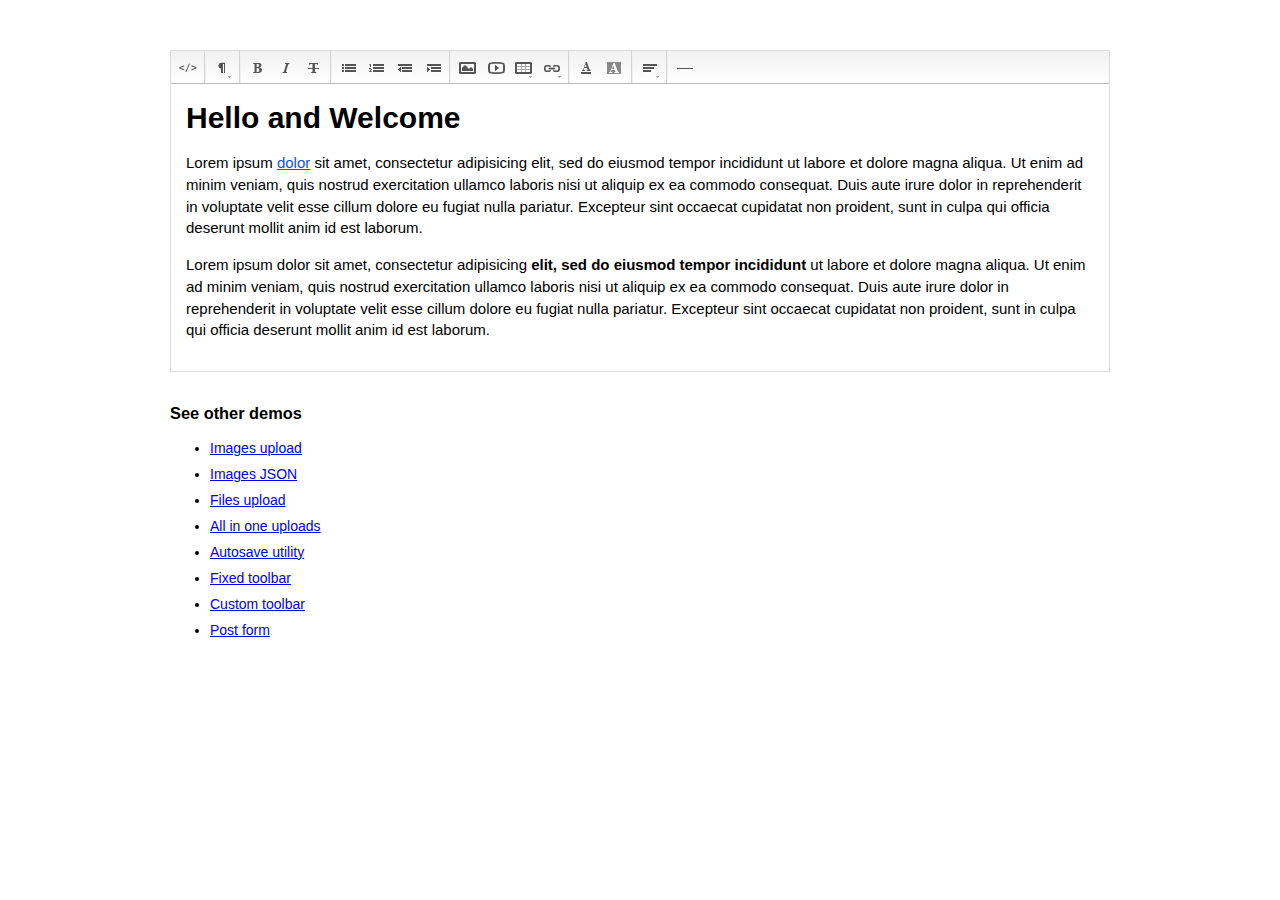
<file: editor/index.html>
<!DOCTYPE html>
<html>
<head>
	<title>Redactor</title>

	<meta charset="utf-8">

	<link rel="stylesheet" type="text/css" href="css/style.css" />
	<script type="text/javascript" src="lib/jquery-1.9.0.min.js"></script>


	<!-- Redactor is here -->
	<link rel="stylesheet" href="redactor/redactor.css" />
	<script src="redactor/redactor.min.js"></script>

	<script type="text/javascript">
	$(document).ready(
		function()
		{
			$('#redactor').redactor();
		}
	);
	</script>

</head>
<body>
	<div id="page">

		<textarea id="redactor" name="content">
			<h2>Hello and Welcome</h2>
			<p>Lorem ipsum <a href="http://test.com" title="dolor">dolor</a> sit amet, consectetur adipisicing elit, sed do eiusmod tempor incididunt ut labore et dolore magna aliqua. Ut enim ad minim veniam, quis nostrud exercitation ullamco laboris nisi ut aliquip ex ea commodo consequat. Duis aute irure dolor in reprehenderit in voluptate velit esse cillum dolore eu fugiat nulla pariatur. Excepteur sint occaecat cupidatat non proident, sunt in culpa qui officia deserunt mollit anim id est laborum.</p>
			<p>Lorem ipsum dolor sit amet, consectetur adipisicing <b>elit, sed do eiusmod tempor incididunt</b> ut labore et dolore magna aliqua. Ut enim ad minim veniam, quis nostrud exercitation ullamco laboris nisi ut aliquip ex ea commodo consequat. Duis aute irure dolor in reprehenderit in voluptate velit esse cillum dolore eu fugiat nulla pariatur. Excepteur sint occaecat cupidatat non proident, sunt in culpa qui officia deserunt mollit anim id est laborum.</p>
		</textarea>

		<br>
		<h3>See other demos</h3>
		<ul class="list">
			<li><a href="demo/images_upload.html">Images upload</a></li>
			<li><a href="demo/images_json.html">Images JSON</a></li>
			<li><a href="demo/files_upload.html">Files upload</a></li>
			<li><a href="demo/all_uploads.html">All in one uploads</a></li>
			<li><a href="demo/autosave.html">Autosave utility</a></li>
			<li><a href="demo/fixed.html">Fixed toolbar</a></li>
			<li><a href="demo/toolbar.html">Custom toolbar</a></li>
			<li><a href="demo/post.html">Post form</a></li>
		</ul>

	</div>
</body>
</html>
</file>
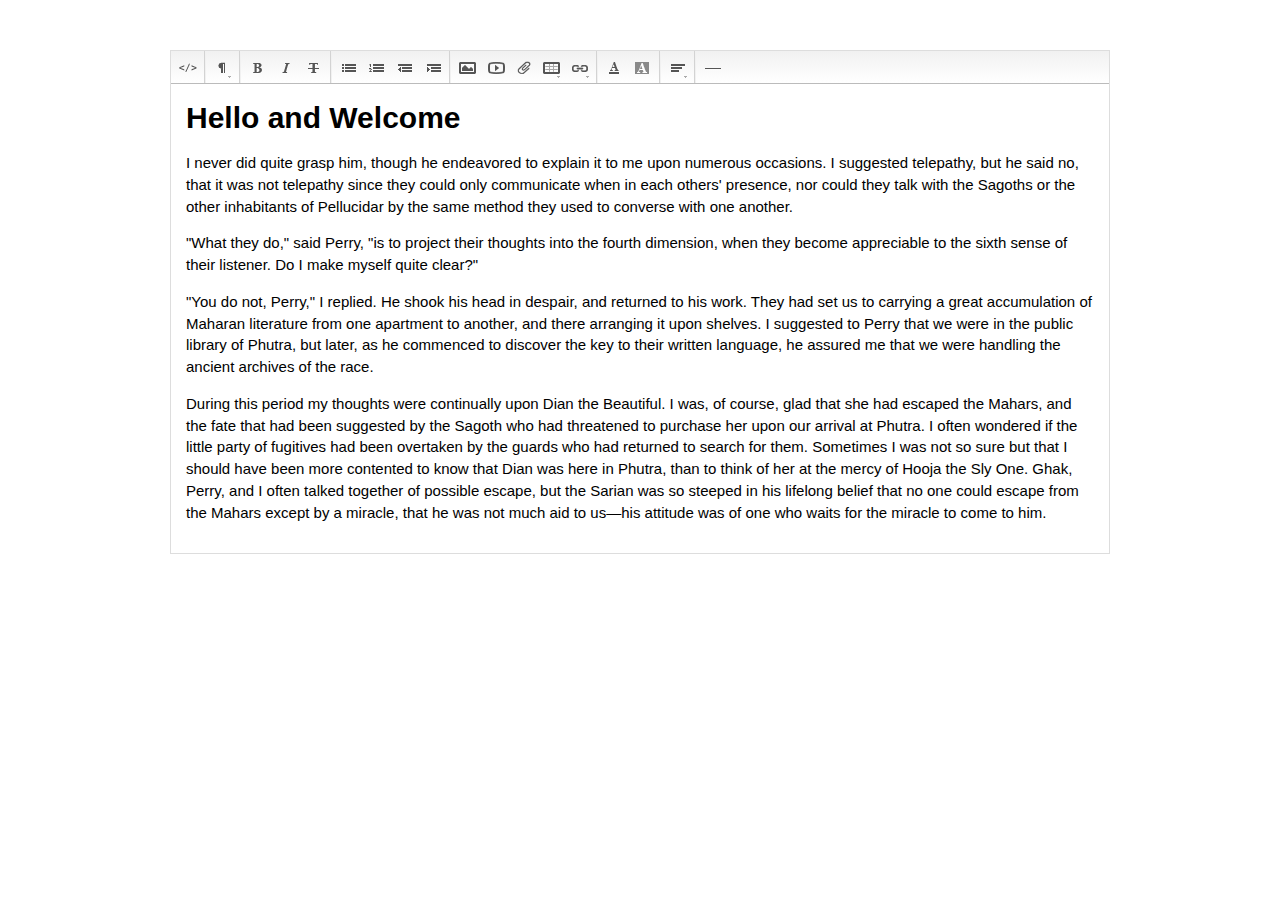
<file: editor/demo/all_uploads.html>
<!DOCTYPE html>
<html>
<head>
	<title>All uploads</title>

	<meta charset="utf-8">

	<link rel="stylesheet" type="text/css" href="../css/style.css" />

	<script type="text/javascript" src="../lib/jquery-1.9.0.min.js"></script>

	<!-- Redactor is here -->
	<link rel="stylesheet" href="../redactor/redactor.css" />
	<script src="../redactor/redactor.min.js"></script>

	<script type="text/javascript">
	$(document).ready(
		function()
		{
			$('#redactor_content').redactor({
				imageUpload: '../demo/scripts/image_upload.php',
				fileUpload: '../demo/scripts/file_upload.php',
				imageGetJson: '../demo/json/data.json'
			});
		}
	);
	</script>

</head>
<body>
	<div id="page">
	<textarea id="redactor_content" name="content">
		<h2>Hello and Welcome</h2>
		<p>I never did quite grasp him, though he endeavored to explain it to me upon numerous occasions.  I suggested telepathy, but he said no, that it was not telepathy since they could only communicate when in each others' presence, nor could they talk with the Sagoths or the other inhabitants of Pellucidar by the same method they used to converse with one another.</p>
		<p>"What they do," said Perry, "is to project their thoughts into the fourth dimension, when they become appreciable to the sixth sense of their listener.  Do I make myself quite clear?"</p>
		<p>"You do not, Perry," I replied.  He shook his head in despair, and returned to his work.  They had set us to carrying a great accumulation of Maharan literature from one apartment to another, and there arranging it upon shelves.  I suggested to Perry that we were in the public library of Phutra, but later, as he commenced to discover the key to their written language, he assured me that we were handling the ancient archives of the race.</p>
		<p>During this period my thoughts were continually upon Dian the Beautiful.  I was, of course, glad that she had escaped the Mahars, and the fate that had been suggested by the Sagoth who had threatened to purchase her upon our arrival at Phutra.  I often wondered if the little party of fugitives had been overtaken by the guards who had returned to search for them.  Sometimes I was not so sure but that I should have been more contented to know that Dian was here in Phutra, than to think of her at the mercy of Hooja the Sly One.  Ghak, Perry, and I often talked together of possible escape, but the Sarian was so steeped in his lifelong belief that no one could escape from the Mahars except by a miracle, that he was not much aid to us—his attitude was of one who waits for the miracle to come to him.</p>
	</textarea>
	</div>
</body>
</html>
</file>
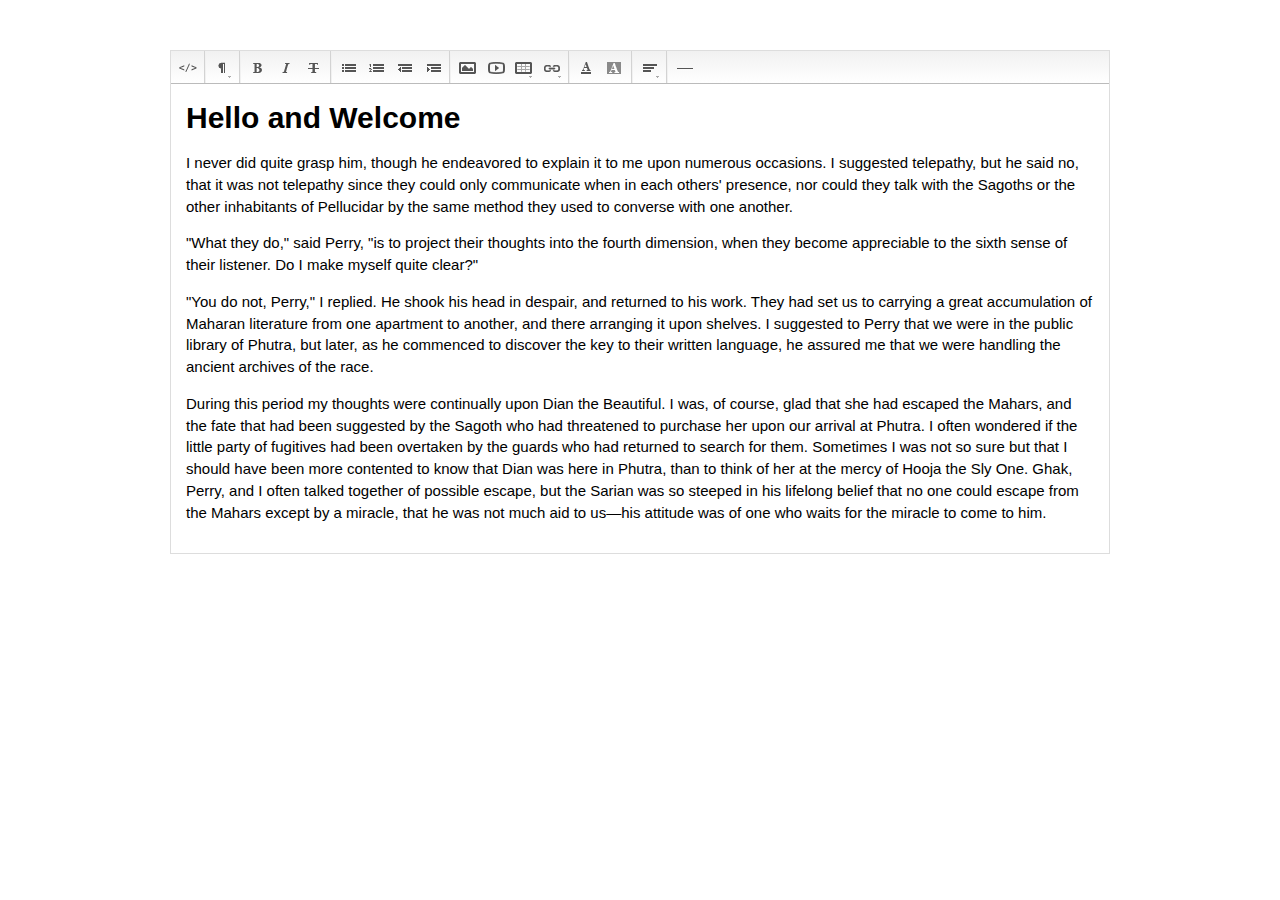
<file: editor/demo/autosave.html>
<!DOCTYPE html>
<html>
<head>
	<title>Autosave</title>

	<meta charset="utf-8">

	<link rel="stylesheet" type="text/css" href="../css/style.css" />

	<script type="text/javascript" src="../lib/jquery-1.9.0.min.js"></script>

	<!-- Redactor is here -->
	<link rel="stylesheet" href="../redactor/redactor.css" />
	<script src="../redactor/redactor.min.js"></script>

	<script type="text/javascript">
	$(document).ready(
		function()
		{
			$('#redactor_content').redactor({
				autosave: 'scripts/save.php',
				interval: 30,
				autosaveCallback: testCallback
			});
		}
	);

	function testCallback(data, redactor_obj)
	{
		alert(data);
	}

	</script>

</head>
<body>
	<div id="page">

	<textarea id="redactor_content" name="content">
		<h2>Hello and Welcome</h2>
		<p>I never did quite grasp him, though he endeavored to explain it to me upon numerous occasions.  I suggested telepathy, but he said no, that it was not telepathy since they could only communicate when in each others' presence, nor could they talk with the Sagoths or the other inhabitants of Pellucidar by the same method they used to converse with one another.</p>
		<p>"What they do," said Perry, "is to project their thoughts into the fourth dimension, when they become appreciable to the sixth sense of their listener.  Do I make myself quite clear?"</p>
		<p>"You do not, Perry," I replied.  He shook his head in despair, and returned to his work.  They had set us to carrying a great accumulation of Maharan literature from one apartment to another, and there arranging it upon shelves.  I suggested to Perry that we were in the public library of Phutra, but later, as he commenced to discover the key to their written language, he assured me that we were handling the ancient archives of the race.</p>
		<p>During this period my thoughts were continually upon Dian the Beautiful.  I was, of course, glad that she had escaped the Mahars, and the fate that had been suggested by the Sagoth who had threatened to purchase her upon our arrival at Phutra.  I often wondered if the little party of fugitives had been overtaken by the guards who had returned to search for them.  Sometimes I was not so sure but that I should have been more contented to know that Dian was here in Phutra, than to think of her at the mercy of Hooja the Sly One.  Ghak, Perry, and I often talked together of possible escape, but the Sarian was so steeped in his lifelong belief that no one could escape from the Mahars except by a miracle, that he was not much aid to us—his attitude was of one who waits for the miracle to come to him.</p>
	</textarea>
	</div>
</body>
</html>
</file>
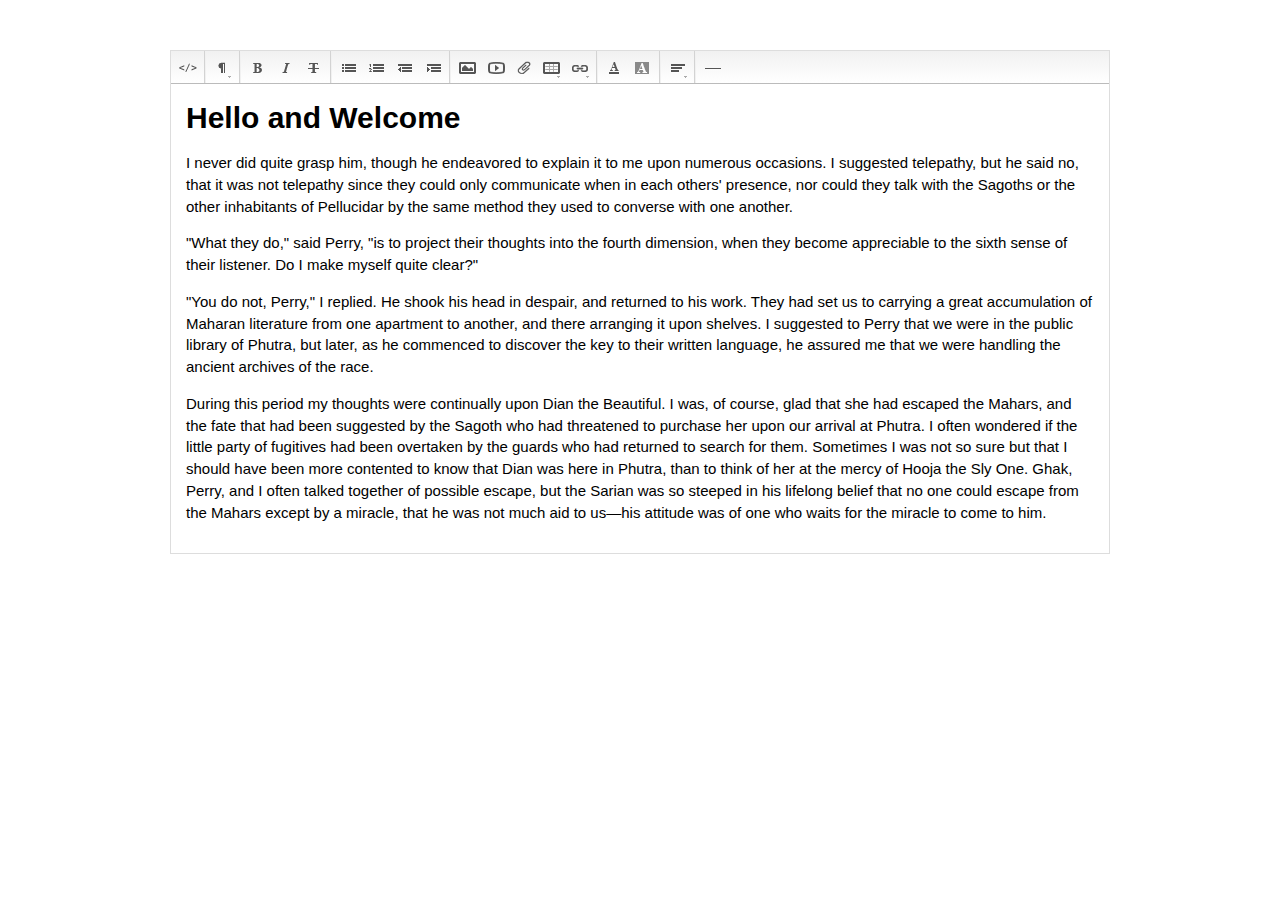
<file: editor/demo/files_upload.html>
<!DOCTYPE html>
<html>
<head>
	<title>Files upload</title>

	<meta charset="utf-8">

	<link rel="stylesheet" type="text/css" href="../css/style.css" />

	<script type="text/javascript" src="../lib/jquery-1.9.0.min.js"></script>

	<!-- Redactor is here -->
	<link rel="stylesheet" href="../redactor/redactor.css" />
	<script src="../redactor/redactor.min.js"></script>

	<script type="text/javascript">
	$(document).ready(
		function()
		{
			$('#redactor_content').redactor({
				fileUpload: '../demo/scripts/file_upload.php'
			});
		}
	);
	</script>

</head>
<body>
	<div id="page">
	<textarea id="redactor_content" name="content">
		<h2>Hello and Welcome</h2>
		<p>I never did quite grasp him, though he endeavored to explain it to me upon numerous occasions.  I suggested telepathy, but he said no, that it was not telepathy since they could only communicate when in each others' presence, nor could they talk with the Sagoths or the other inhabitants of Pellucidar by the same method they used to converse with one another.</p>
		<p>"What they do," said Perry, "is to project their thoughts into the fourth dimension, when they become appreciable to the sixth sense of their listener.  Do I make myself quite clear?"</p>
		<p>"You do not, Perry," I replied.  He shook his head in despair, and returned to his work.  They had set us to carrying a great accumulation of Maharan literature from one apartment to another, and there arranging it upon shelves.  I suggested to Perry that we were in the public library of Phutra, but later, as he commenced to discover the key to their written language, he assured me that we were handling the ancient archives of the race.</p>
		<p>During this period my thoughts were continually upon Dian the Beautiful.  I was, of course, glad that she had escaped the Mahars, and the fate that had been suggested by the Sagoth who had threatened to purchase her upon our arrival at Phutra.  I often wondered if the little party of fugitives had been overtaken by the guards who had returned to search for them.  Sometimes I was not so sure but that I should have been more contented to know that Dian was here in Phutra, than to think of her at the mercy of Hooja the Sly One.  Ghak, Perry, and I often talked together of possible escape, but the Sarian was so steeped in his lifelong belief that no one could escape from the Mahars except by a miracle, that he was not much aid to us—his attitude was of one who waits for the miracle to come to him.</p>
	</textarea>
	</div>
</body>
</html>
</file>
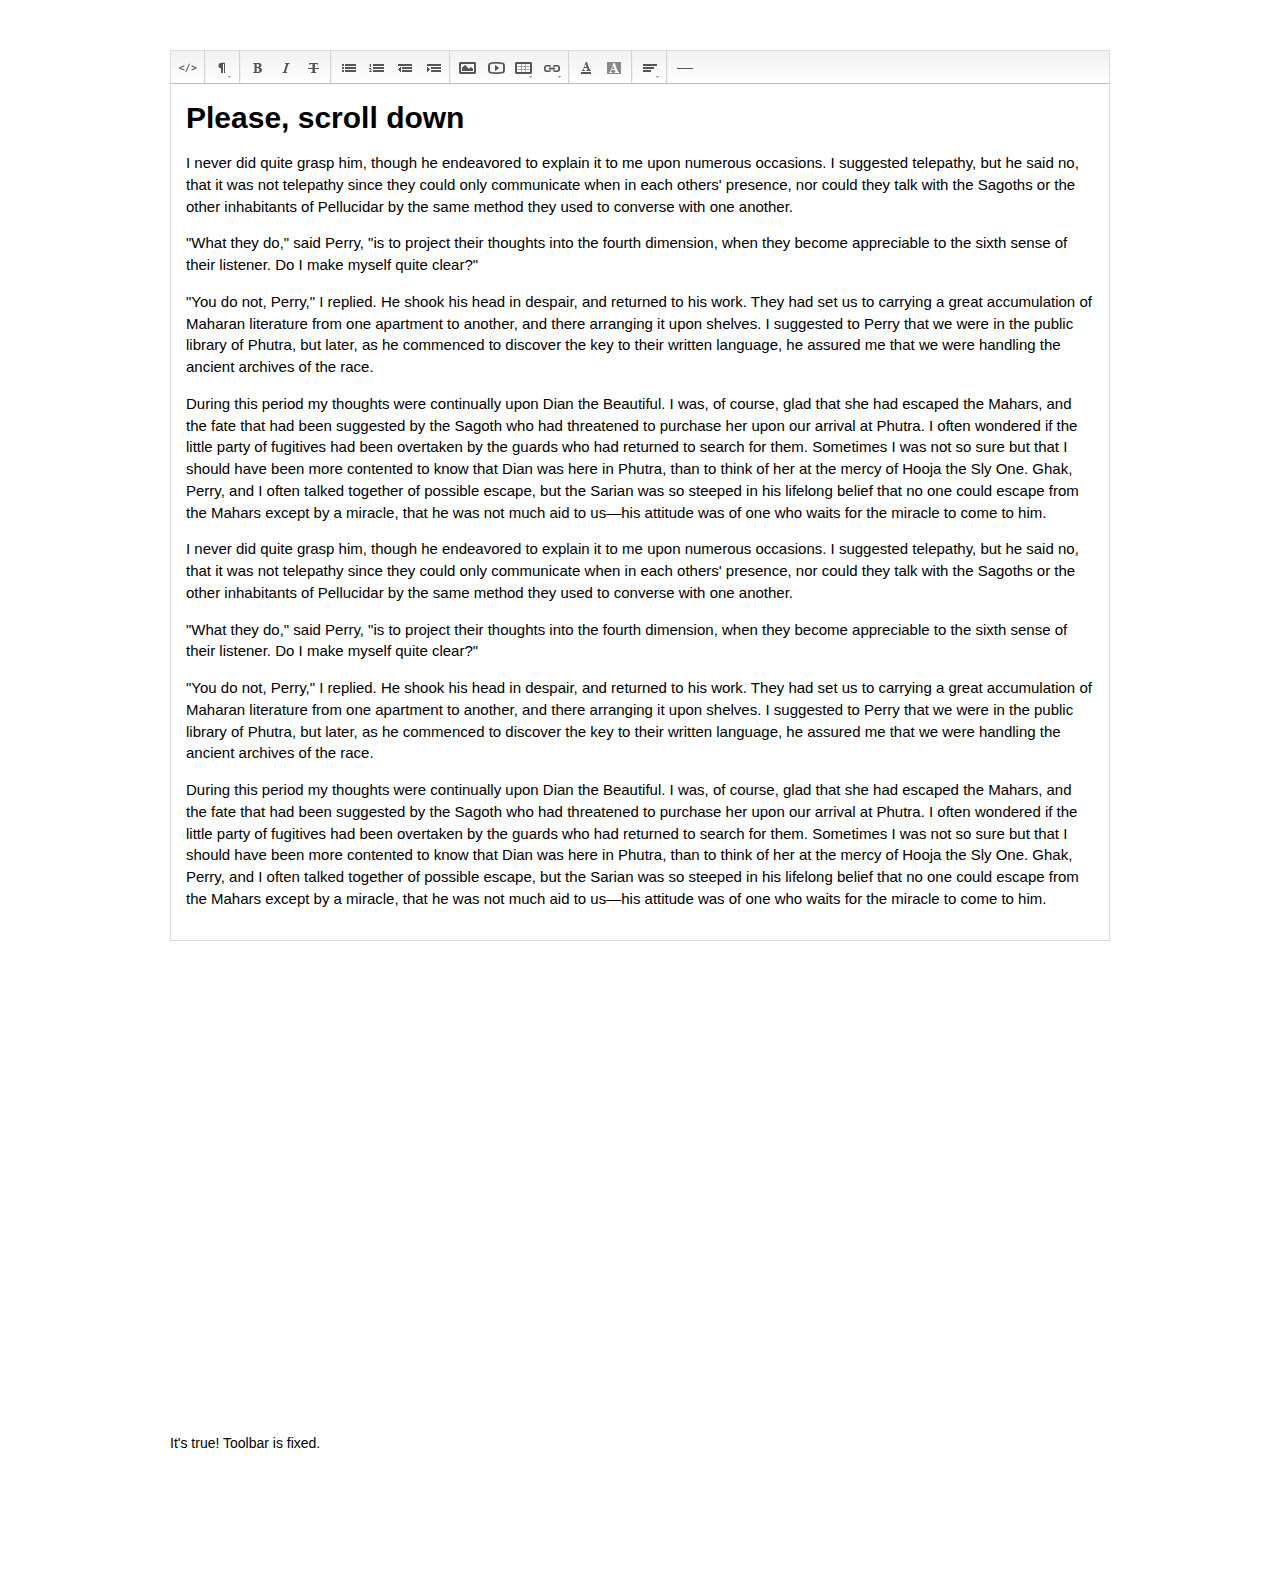
<file: editor/demo/fixed.html>
<!DOCTYPE html>
<html>
<head>
	<title>Fixed toolbar</title>

	<meta charset="utf-8">

	<link rel="stylesheet" type="text/css" href="../css/style.css" />

	<script type="text/javascript" src="../lib/jquery-1.9.0.min.js"></script>

	<!-- Redactor is here -->
	<link rel="stylesheet" href="../redactor/redactor.css" />
	<script src="../redactor/redactor.min.js"></script>

	<script type="text/javascript">
	$(document).ready(
		function()
		{
			$('#redactor_content').redactor({
				fixed: true
			});
		}
	);
	</script>

</head>
<body>
	<div id="page">
	<textarea id="redactor_content" name="content">
		<h2>Please, scroll down</h2>
		<p>I never did quite grasp him, though he endeavored to explain it to me upon numerous occasions.  I suggested telepathy, but he said no, that it was not telepathy since they could only communicate when in each others' presence, nor could they talk with the Sagoths or the other inhabitants of Pellucidar by the same method they used to converse with one another.</p>
		<p>"What they do," said Perry, "is to project their thoughts into the fourth dimension, when they become appreciable to the sixth sense of their listener.  Do I make myself quite clear?"</p>
		<p>"You do not, Perry," I replied.  He shook his head in despair, and returned to his work.  They had set us to carrying a great accumulation of Maharan literature from one apartment to another, and there arranging it upon shelves.  I suggested to Perry that we were in the public library of Phutra, but later, as he commenced to discover the key to their written language, he assured me that we were handling the ancient archives of the race.</p>
		<p>During this period my thoughts were continually upon Dian the Beautiful.  I was, of course, glad that she had escaped the Mahars, and the fate that had been suggested by the Sagoth who had threatened to purchase her upon our arrival at Phutra.  I often wondered if the little party of fugitives had been overtaken by the guards who had returned to search for them.  Sometimes I was not so sure but that I should have been more contented to know that Dian was here in Phutra, than to think of her at the mercy of Hooja the Sly One.  Ghak, Perry, and I often talked together of possible escape, but the Sarian was so steeped in his lifelong belief that no one could escape from the Mahars except by a miracle, that he was not much aid to us—his attitude was of one who waits for the miracle to come to him.</p>
		<p>I never did quite grasp him, though he endeavored to explain it to me upon numerous occasions.  I suggested telepathy, but he said no, that it was not telepathy since they could only communicate when in each others' presence, nor could they talk with the Sagoths or the other inhabitants of Pellucidar by the same method they used to converse with one another.</p>
		<p>"What they do," said Perry, "is to project their thoughts into the fourth dimension, when they become appreciable to the sixth sense of their listener.  Do I make myself quite clear?"</p>
		<p>"You do not, Perry," I replied.  He shook his head in despair, and returned to his work.  They had set us to carrying a great accumulation of Maharan literature from one apartment to another, and there arranging it upon shelves.  I suggested to Perry that we were in the public library of Phutra, but later, as he commenced to discover the key to their written language, he assured me that we were handling the ancient archives of the race.</p>
		<p>During this period my thoughts were continually upon Dian the Beautiful.  I was, of course, glad that she had escaped the Mahars, and the fate that had been suggested by the Sagoth who had threatened to purchase her upon our arrival at Phutra.  I often wondered if the little party of fugitives had been overtaken by the guards who had returned to search for them.  Sometimes I was not so sure but that I should have been more contented to know that Dian was here in Phutra, than to think of her at the mercy of Hooja the Sly One.  Ghak, Perry, and I often talked together of possible escape, but the Sarian was so steeped in his lifelong belief that no one could escape from the Mahars except by a miracle, that he was not much aid to us—his attitude was of one who waits for the miracle to come to him.</p>

	</textarea>

	<br><br><br><br><br>
	<br><br><br><br><br>
	<br><br><br><br><br>
	<br><br><br><br><br>
	<br><br><br><br><br>
	<br><br><br><br><br>
	<p>It's true! Toolbar is fixed.</p>
	<br><br><br><br><br>
	</div>
</body>
</html>
</file>
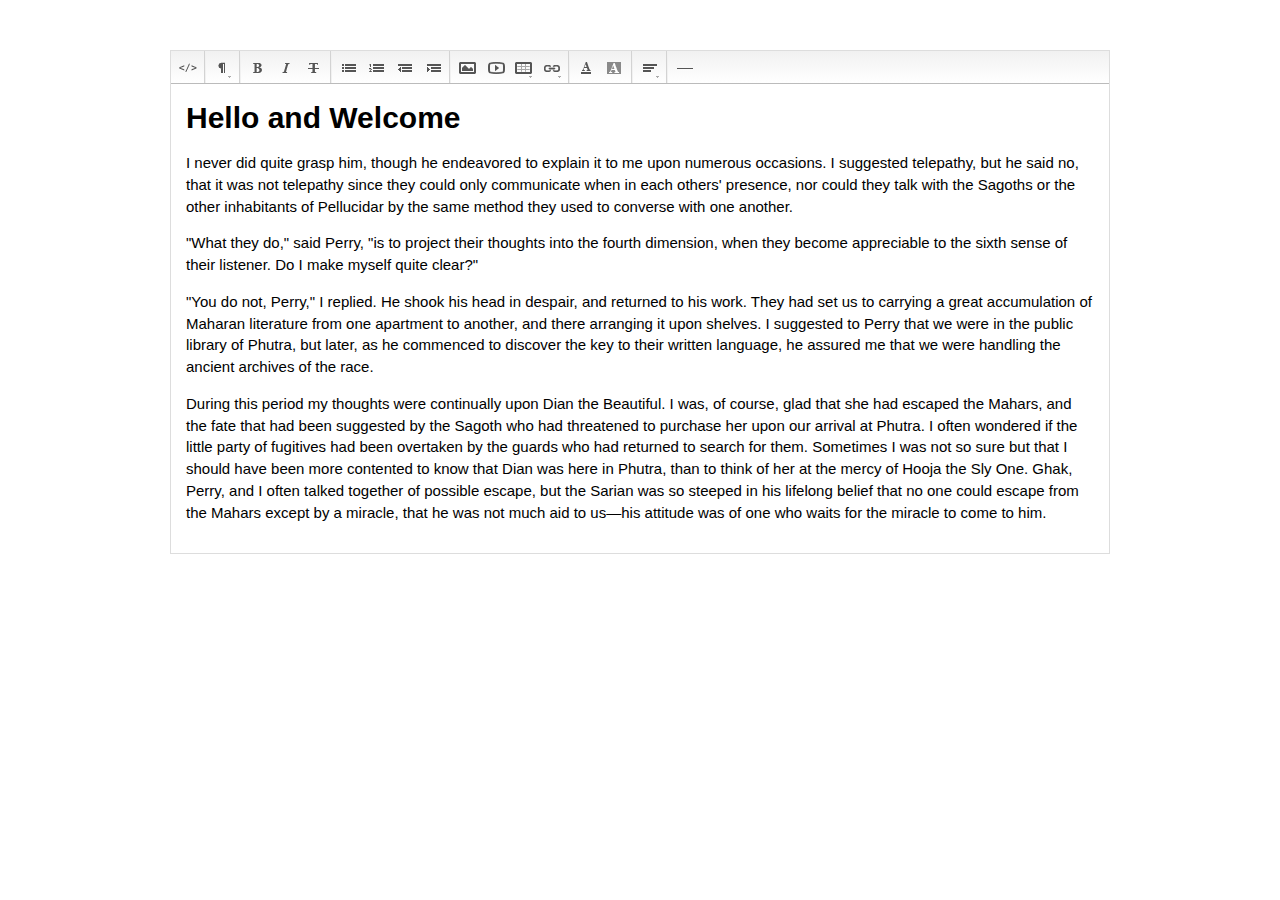
<file: editor/demo/images_upload.html>
<!DOCTYPE html>
<html>
<head>
	<title>Images upload</title>

	<meta charset="utf-8">

	<link rel="stylesheet" type="text/css" href="../css/style.css" />

	<script type="text/javascript" src="../lib/jquery-1.9.0.min.js"></script>

	<!-- Redactor is here -->
	<link rel="stylesheet" href="../redactor/redactor.css" />
	<script src="../redactor/redactor.min.js"></script>

	<script type="text/javascript">
	$(document).ready(
		function()
		{
			$('#redactor_content').redactor({
				imageUpload: '../demo/scripts/image_upload.php'
			});
		}
	);
	</script>

</head>
<body>
	<div id="page">
	<textarea id="redactor_content" name="content">
		<h2>Hello and Welcome</h2>
		<p>I never did quite grasp him, though he endeavored to explain it to me upon numerous occasions.  I suggested telepathy, but he said no, that it was not telepathy since they could only communicate when in each others' presence, nor could they talk with the Sagoths or the other inhabitants of Pellucidar by the same method they used to converse with one another.</p>
		<p>"What they do," said Perry, "is to project their thoughts into the fourth dimension, when they become appreciable to the sixth sense of their listener.  Do I make myself quite clear?"</p>
		<p>"You do not, Perry," I replied.  He shook his head in despair, and returned to his work.  They had set us to carrying a great accumulation of Maharan literature from one apartment to another, and there arranging it upon shelves.  I suggested to Perry that we were in the public library of Phutra, but later, as he commenced to discover the key to their written language, he assured me that we were handling the ancient archives of the race.</p>
		<p>During this period my thoughts were continually upon Dian the Beautiful.  I was, of course, glad that she had escaped the Mahars, and the fate that had been suggested by the Sagoth who had threatened to purchase her upon our arrival at Phutra.  I often wondered if the little party of fugitives had been overtaken by the guards who had returned to search for them.  Sometimes I was not so sure but that I should have been more contented to know that Dian was here in Phutra, than to think of her at the mercy of Hooja the Sly One.  Ghak, Perry, and I often talked together of possible escape, but the Sarian was so steeped in his lifelong belief that no one could escape from the Mahars except by a miracle, that he was not much aid to us—his attitude was of one who waits for the miracle to come to him.</p>
	</textarea>
	</div>
</body>
</html>
</file>
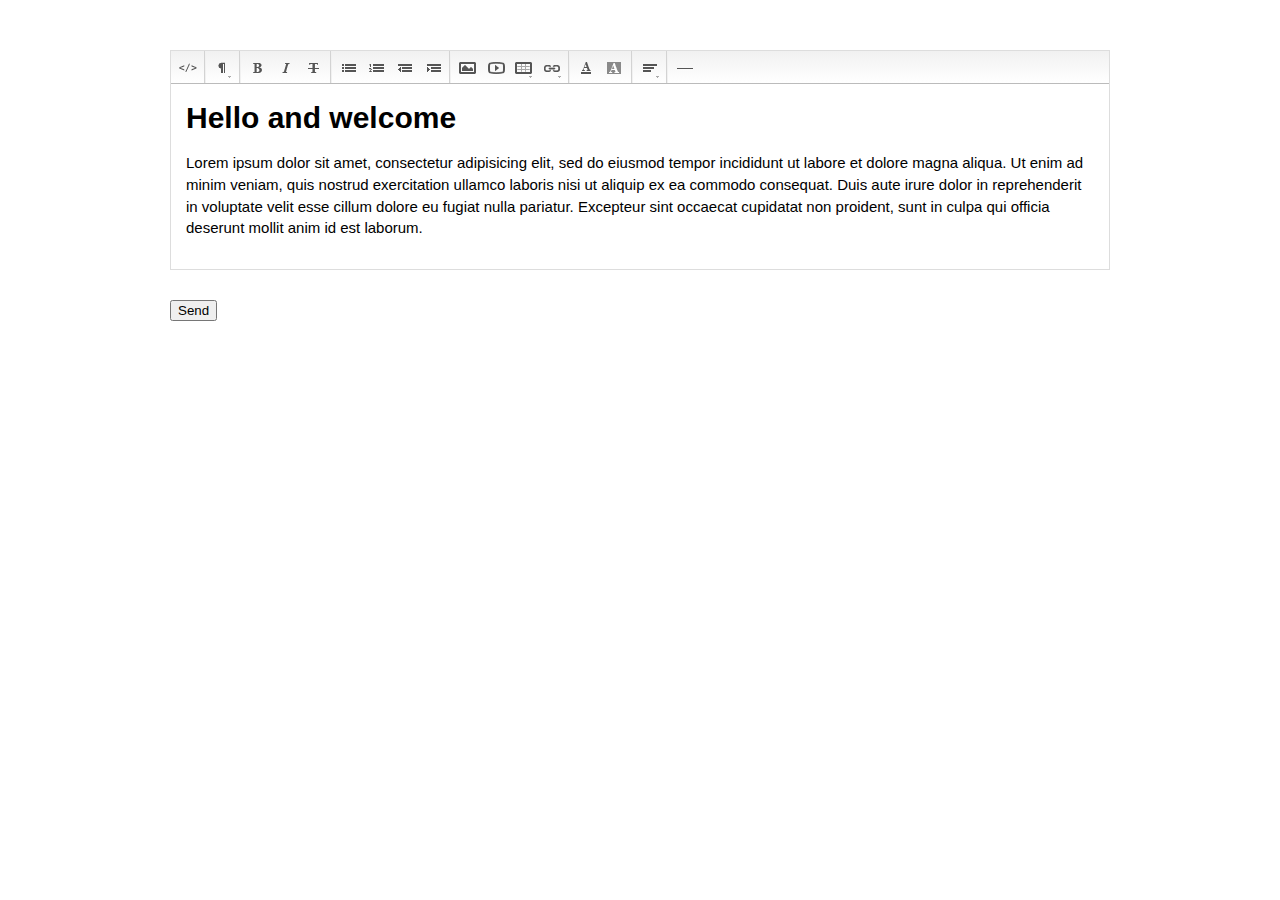
<file: editor/demo/post.html>
<!DOCTYPE html>
<html>
<head>
	<title>Post</title>

	<meta charset="utf-8">

	<link rel="stylesheet" type="text/css" href="../css/style.css" />

	<script type="text/javascript" src="../lib/jquery-1.9.0.min.js"></script>

	<!-- Redactor is here -->
	<link rel="stylesheet" href="../redactor/redactor.css" />
	<script src="../redactor/redactor.min.js"></script>

	<script type="text/javascript">
	$(document).ready(
		function()
		{
			$('#redactor_content').redactor();
		}
	);
	</script>

</head>
<body>
	<div id="page">
		<form action="scripts/post.php" method="post">
			<textarea id="redactor_content" name="content">
				<h2>Hello and welcome</h2>
				<p>Lorem ipsum dolor sit amet, consectetur adipisicing elit, sed do eiusmod tempor incididunt ut labore et dolore magna aliqua. Ut enim ad minim veniam, quis nostrud exercitation ullamco laboris nisi ut aliquip ex ea commodo consequat. Duis aute irure dolor in reprehenderit in voluptate velit esse cillum dolore eu fugiat nulla pariatur. Excepteur sint occaecat cupidatat non proident, sunt in culpa qui officia deserunt mollit anim id est laborum.</p>
			</textarea>
			<br>
			<p><input type="submit" value="Send" name="send" /></p>
		</form>
	</div>
</body>
</html>
</file>
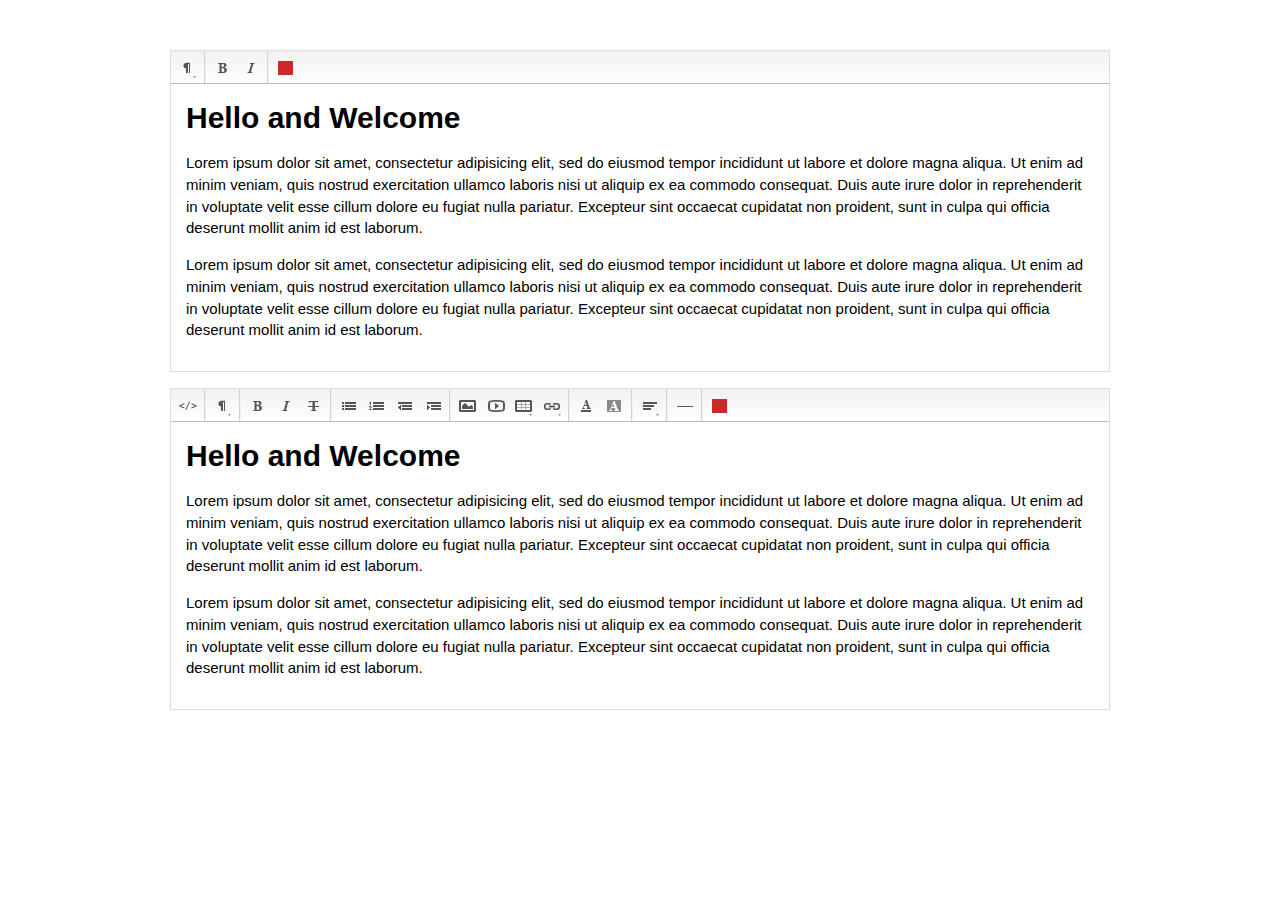
<file: editor/demo/toolbar.html>
<!DOCTYPE html>
<html>
<head>
	<title>Redactor</title>

	<meta charset="utf-8">

	<link rel="stylesheet" type="text/css" href="../css/style.css" />

	<script type="text/javascript" src="../lib/jquery-1.9.0.min.js"></script>

	<!-- Redactor is here -->
	<link rel="stylesheet" href="../redactor/redactor.css" />
	<script src="../redactor/redactor.min.js"></script>

	<style type="text/css">
	body .redactor_toolbar li a.redactor_btn_button1 {
		background: url(img/button1.png) no-repeat;
	}
	</style>

	<script type="text/javascript">

	function testButton(obj, event, key)
	{
		obj.execCommand('underline');
	}

	$(document).ready(
		function()
		{
			var buttons = ['formatting', '|', 'bold', 'italic', 'fullscreen', '|', 'button1'];

			$('#redactor').redactor({
				focus: true,
				buttons: buttons,
				buttonsCustom: {
					button1: {
						title: 'Button',
						callback: testButton
					}
				}
			});

			$('#redactor2').redactor({
				focus: true,
				buttonsAdd: ['|', 'button1'],
				buttonsCustom: {
					button1: {
						title: 'Button',
						callback: function(obj)
						{
							obj.execCommand('fontsize', '5');
						}

					}
				}
			});

		}
	);
	</script>

</head>
<body>
	<div id="page">

		<textarea id="redactor" name="content">
			<h2>Hello and Welcome</h2>
			<p>Lorem ipsum dolor sit amet, consectetur adipisicing elit, sed do eiusmod tempor incididunt ut labore et dolore magna aliqua. Ut enim ad minim veniam, quis nostrud exercitation ullamco laboris nisi ut aliquip ex ea commodo consequat. Duis aute irure dolor in reprehenderit in voluptate velit esse cillum dolore eu fugiat nulla pariatur. Excepteur sint occaecat cupidatat non proident, sunt in culpa qui officia deserunt mollit anim id est laborum.</p>
			<p>Lorem ipsum dolor sit amet, consectetur adipisicing elit, sed do eiusmod tempor incididunt ut labore et dolore magna aliqua. Ut enim ad minim veniam, quis nostrud exercitation ullamco laboris nisi ut aliquip ex ea commodo consequat. Duis aute irure dolor in reprehenderit in voluptate velit esse cillum dolore eu fugiat nulla pariatur. Excepteur sint occaecat cupidatat non proident, sunt in culpa qui officia deserunt mollit anim id est laborum.</p>
		</textarea>

		<br>

		<textarea id="redactor2" name="content">
			<h2>Hello and Welcome</h2>
			<p>Lorem ipsum dolor sit amet, consectetur adipisicing elit, sed do eiusmod tempor incididunt ut labore et dolore magna aliqua. Ut enim ad minim veniam, quis nostrud exercitation ullamco laboris nisi ut aliquip ex ea commodo consequat. Duis aute irure dolor in reprehenderit in voluptate velit esse cillum dolore eu fugiat nulla pariatur. Excepteur sint occaecat cupidatat non proident, sunt in culpa qui officia deserunt mollit anim id est laborum.</p>
			<p>Lorem ipsum dolor sit amet, consectetur adipisicing elit, sed do eiusmod tempor incididunt ut labore et dolore magna aliqua. Ut enim ad minim veniam, quis nostrud exercitation ullamco laboris nisi ut aliquip ex ea commodo consequat. Duis aute irure dolor in reprehenderit in voluptate velit esse cillum dolore eu fugiat nulla pariatur. Excepteur sint occaecat cupidatat non proident, sunt in culpa qui officia deserunt mollit anim id est laborum.</p>
		</textarea>

	</div>
</body>
</html>
</file>
<file: editor/css/style.css>
html, body {
	margin: 0;
	padding: 0;
}


/* =Typography
-----------------------------------------------------------------------------*/
body {
	font-family: Helvetica, Arial, sans-serif;	
	font-size: 14px;
}


/* =Layout
-----------------------------------------------------------------------------*/
#page {
	width: 940px;
	margin: 50px auto;
}

/* =Misc
-----------------------------------------------------------------------------*/
.list li {
	margin: 10px 0;
}
</file>
<file: editor/redactor/redactor.css>
.redactor_box {
	position: relative;
	border: 1px solid #ddd;
	overflow: visible;
}
.redactor_box, .redactor_box textarea {
	background-color: #fff;
}

body .redactor_air {
	position: absolute;
	border: 1px solid #ddd;
	border-bottom: none;
	z-index: 2;
}

/*
	Fullscreen
*/
body .redactor_box_fullscreen {
    left: 0;
    position: fixed;
    overflow: hidden;
    top: 0;
    width: 100%;
    z-index: 2000;
}

.redactor_box textarea {
	font-family: Menlo, Monaco, monospace, sans-serif;
	font-size: 13px;
	overflow: auto;
	resize: none;
	margin: 0;
	padding: 0;
	display: block;
	position: relative;
	z-index: 1004;
	outline: none;
	border: none;
	width: 100%;
}

.redactor_editor,
.redactor_editor:focus,
.redactor_editor div,
.redactor_editor p,
.redactor_editor ul,
.redactor_editor ol,
.redactor_editor table,
.redactor_editor dl,
.redactor_editor blockquote,
.redactor_editor pre,
.redactor_editor h1,
.redactor_editor h2,
.redactor_editor h3,
.redactor_editor h4,
.redactor_editor h5 {
	font-family: Arial, Helvetica, Verdana, Tahoma, sans-serif !important;
}

.redactor_editor code,
.redactor_editor pre {
	font-family: Menlo, Monaco, monospace, sans-serif !important;
}

.redactor_editor,
.redactor_editor:focus,
.redactor_editor div,
.redactor_editor p,
.redactor_editor ul,
.redactor_editor ol,
.redactor_editor table,
.redactor_editor dl,
.redactor_editor blockquote,
.redactor_editor pre {
	font-size: 15px !important;
	line-height: 1.45em !important;
}

.redactor_editor, .redactor_editor:focus {
	position: relative;
	outline: none;
	box-shadow: none !important;
	padding: 15px !important;
	margin: 0 !important;
	background: none;
	background: #fff !important;
	overflow: auto;
	white-space: normal;
}
.redactor_editor a {
	color: #15c !important;
	text-decoration: underline !important;
}

.redactor_editor object,
.redactor_editor embed,
.redactor_editor video,
.redactor_editor img {
	width: auto;
	max-width: 100%;
}
.redactor_editor video,
.redactor_editor img {
	height: auto;
}

.redactor_editor div,
.redactor_editor p,
.redactor_editor ul,
.redactor_editor ol,
.redactor_editor table,
.redactor_editor dl,
.redactor_editor blockquote,
.redactor_editor pre {
	box-shadow: none !important;
	background: none !important;
	margin: 0 !important;
	margin-bottom: 15px !important;
	border: none;
}
.redactor_editor iframe,
.redactor_editor object,
.redactor_editor hr {
	margin-bottom: 15px !important;
}
.redactor_editor blockquote {
	margin-left: 3em !important;
	font-style: italic !important;
	color: #777;
}
.redactor_editor ul,
.redactor_editor ol {
	padding-left: 2em !important;
}
.redactor_editor ul ul,
.redactor_editor ol ol,
.redactor_editor ul ol,
.redactor_editor ol ul {
	border: none;
	margin: 2px !important;
	padding: 0 !important;
	padding-left: 2em !important;
}
.redactor_editor dl dt { font-weight: bold; }
.redactor_editor dd { margin-left: 1em;}

.redactor_editor table {
	border-collapse: collapse;
	font-size: 1em !important;
}
.redactor_editor table td {
	border: 1px solid #ddd;
	padding: 5px !important;
	vertical-align: top;
}
.redactor_editor table thead td {
	border-bottom: 2px solid #000 !important;
	font-weight: bold !important;
}
.redactor_editor code {
	background-color: #d8d7d7 !important;
}
.redactor_editor pre {
	font-size: 90% !important;
	background: #f8f8f8 !important;
	border: 1px solid #ddd !important;
	border-radius: 3px !important;
	padding: 1em !important;
	white-space: pre;
	overflow: auto;
}
.redactor_editor hr {
  display: block;
  height: 1px;
  border: 0;
  border-top: 1px solid #ccc;
}

.redactor_editor h1,
.redactor_editor h2,
.redactor_editor h3,
.redactor_editor h4,
.redactor_editor h5 {
	color: #000;
	background: none;
	margin: 0 !important;
	padding: 0 !important;
	font-weight: bold;
}

.redactor_editor h1 {
	font-size: 36px !important;
	line-height: 40px !important;
	margin-bottom: 10px !important;
}
.redactor_editor h2 {
	font-size: 30px !important;
	line-height: 38px !important;
	margin-bottom: 15px !important;
}
.redactor_editor h3 {
	font-size: 24px !important;
	line-height: 30px !important;
	margin-bottom: 10px !important;
}
.redactor_editor h4 {
	font-size: 18px !important;
	line-height: 24px !important;
	margin-bottom: 10px !important;
}
.redactor_editor h5 {
	font-size: 1em !important;
	margin-bottom: 10px !important;
}

.redactor_editor.redactor_editor_wym {
	background: #f6f6f6 !important;
	padding: 5px 15px !important;
}
.redactor_editor_wym div,
.redactor_editor_wym p,
.redactor_editor_wym ul,
.redactor_editor_wym ol,
.redactor_editor_wym table,
.redactor_editor_wym dl,
.redactor_editor_wym pre,
.redactor_editor_wym h1,
.redactor_editor_wym h2,
.redactor_editor_wym h3,
.redactor_editor_wym h4,
.redactor_editor_wym h5,
.redactor_editor_wym blockquote {
	background-color: #fff !important;
	border: 1px solid #e4e4e4 !important;
	padding: 10px !important;
	margin: 10px 0 !important;
}
.redactor_editor_wym ul,
.redactor_editor_wym ol {
	padding-left: 2em !important;
}


/*
	TOOLBAR
*/
.redactor_toolbar {
	font-family: Helvetica, Arial, Verdana, Tahoma, sans-serif !important;
	position: relative;
	left: 0;
	top: 0;
	margin: 0 !important;
	padding: 0 !important;
	padding-left: 2px !important;
	line-height: 0 !important;
	list-style: none !important;
	font-size: 0;
	background: #f1f1f1;
	background: -moz-linear-gradient(top,  #f1f1f1 0%, #e2e2e2 100%);
	background: -webkit-gradient(linear, left top, left bottom, color-stop(0%,#f1f1f1), color-stop(100%,#e2e2e2));
	background: -webkit-linear-gradient(top,  #f1f1f1 0%,#e2e2e2 100%);
	background: -o-linear-gradient(top,  #f1f1f1 0%,#e2e2e2 100%);
	background: -ms-linear-gradient(top,  #f1f1f1 0%,#e2e2e2 100%);
	background: linear-gradient(to bottom,  #f1f1f1 0%,#FFFFFF 100%);
	filter: progid:DXImageTransform.Microsoft.gradient( startColorstr='#f1f1f1', endColorstr='#e2e2e2',GradientType=0 );
	overflow: hidden !important;
	height: 32px !important;
	border-bottom: 1px solid #bbb;
}
body .redactor_air .redactor_toolbar {
	padding-right: 2px !important;
}
.redactor_toolbar li {
	float: left !important;
	margin: 0 !important;
	padding: 3px 1px;
	padding-right: 0;
	list-style: none !important;
	outline: none;
}
.redactor_toolbar li.redactor_separator {
	float: left;
	height: 34px;
	border-left: 1px solid #d3d3d3;
	border-right: 1px solid #f1f1f1;
	padding: 0;
	margin: 0 2px 0 3px !important;
}
.redactor_toolbar li a {
	width: 25px;
	height: 25px;
	border: 1px solid transparent;
	* border: 1px solid #eee;
	display: block;
	line-height: 0;
	font-size: 0;
	cursor: pointer;
	zoom: 1;
	outline: none;
	text-decoration: none;
}
.redactor_toolbar li.redactor_btn_right {
	float: none;
	float: right !important;
}
.redactor_toolbar li a {
	display: block;
	text-indent: -9999px;
	background-image: url([data-uri]);
	background-repeat: no-repeat;
	background-position: 0;
}
@media all and (-webkit-min-device-pixel-ratio: 1.5) {

	.redactor_toolbar li a {
		background-image: url([data-uri]);
		background-size: auto 25px;
	}

}

.redactor_toolbar li a:hover {
	border-color: #98a6ba;
	background-color: #dde4ef;
	outline: none;
}
.redactor_toolbar li a:active, .redactor_toolbar li a.redactor_act {
	border-color: #b5b5b5;
	background-color: #ddd;
	outline: none;
}


/*
	BUTTONS
	step 25px
*/
body .redactor_toolbar li a.redactor_btn_html				{ background-position: 0px; }
body .redactor_toolbar li a.redactor_btn_formatting		    { background-position: -25px; }
body .redactor_toolbar li a.redactor_btn_bold				{ background-position: -50px; }
body .redactor_toolbar li a.redactor_btn_italic			    { background-position: -75px; }
body .redactor_toolbar li a.redactor_btn_deleted		 	{ background-position: -500px; }
body .redactor_toolbar li a.redactor_btn_unorderedlist 	    { background-position: -100px; }
body .redactor_toolbar li a.redactor_btn_orderedlist   	    { background-position: -125px; }
body .redactor_toolbar li a.redactor_btn_outdent	 		{ background-position: -150px; }
body .redactor_toolbar li a.redactor_btn_indent		 	  	{ background-position: -175px; }
body .redactor_toolbar li a.redactor_btn_image		 		{ background-position: -200px; }
body .redactor_toolbar li a.redactor_btn_video		 		{ background-position: -225px; }
body .redactor_toolbar li a.redactor_btn_file		 		{ background-position: -250px; }
body .redactor_toolbar li a.redactor_btn_table		 		{ background-position: -275px; }
body .redactor_toolbar li a.redactor_btn_link		 		{ background-position: -300px; }
body .redactor_toolbar li a.redactor_btn_fontcolor		 	{ background-position: -325px; }
body .redactor_toolbar li a.redactor_btn_backcolor		 	{ background-position: -350px; }
body .redactor_toolbar li a.redactor_btn_alignleft		  	{ background-position: -375px; }
body .redactor_toolbar li a.redactor_btn_aligncenter		{ background-position: -400px; }
body .redactor_toolbar li a.redactor_btn_alignright		  	{ background-position: -425px; }
body .redactor_toolbar li a.redactor_btn_justify		 	{ background-position: -450px; }
body .redactor_toolbar li a.redactor_btn_horizontalrule 	{ background-position: -475px; }
body .redactor_toolbar li a.redactor_btn_underline		 	{ background-position: -525px; }

body .redactor_toolbar li a.redactor_btn_fullscreen		 	{ background-position: -550px; }
body .redactor_toolbar li a.redactor_btn_normalscreen		{ background-position: -575px; }
body .redactor_toolbar li a.redactor_btn_clips		 		{ background-position: -600px; }

body .redactor_toolbar li a.redactor_btn_alignment	 		{ background-position: -625px; }

/*
	Toolbar classes
*/
.redactor_format_blockquote {
	font-style: italic;
	color: #666 !important;
	padding-left: 10px;
}
.redactor_format_pre {
	font-family: monospace, sans-serif;
}
.redactor_format_h1, .redactor_format_h2, .redactor_format_h3, .redactor_format_h4 {
	font-weight: bold;
}
.redactor_format_h1 {
	font-size: 30px;
	line-height: 36px;
}
.redactor_format_h2 {
	font-size: 24px;
	line-height: 36px;
}
.redactor_format_h3 {
	font-size: 20px;
	line-height: 30px;
}
.redactor_format_h4 {
	font-size: 16px;
	line-height: 26px;
}

/*
	DROPDOWN
*/
.redactor_dropdown {
	font-family: Helvetica, Arial, Verdana, Tahoma, sans-serif;
	top: 28px;
	left: 0;
	z-index: 2004;
	position: absolute;
	width: 200px;
	background-color: #fff;
	border: 1px solid #ccc;
	font-size: 13px;
	-webkit-box-shadow: 0 2px 4px #ccc;
	-moz-box-shadow: 0 2px 4px #ccc;
	box-shadow: 0 2px 4px #ccc;
	line-height: 21px;
	padding: 10px;
}
.redactor_separator_drop {
	border-top: 1px solid #ddd;
	padding: 0 !important;
	line-height: 0;
	font-size: 0;
}
.redactor_dropdown a {
	display: block;
	color: #000;
	padding: 3px 5px;
	text-decoration: none;
}
.redactor_dropdown a:hover {
	color: #444 !important;
	text-decoration: none;
	background-color: #dde4ef;
}

/* ColorPicker */
.redactor_color_link {
	padding: 0 !important;
	width: 15px !important;
	height: 15px !important;
	box-shadow: 0 1px 2px rgba(0, 0, 0, .2) inset !important;
	border-radius: 4px !important;
	float: left !important;
	border: 2px solid #fff !important;
	font-size: 0;
}
.redactor_color_none {
	font-size: 11px;
}



/* MODAL */
#redactor_modal_overlay {
	position: fixed;
	margin: auto;
	top: 0;
	left: 0;
	width: 100%;
	height: 100%;
	z-index: 50000;

	-ms-filter:"progid:DXImageTransform.Microsoft.Alpha(Opacity=50)";
	filter:alpha(opacity=50);
	opacity: 0.50;

	background-color: #333 !important;
}

#redactor_modal {
	background: #f7f7f7;
	background: -moz-linear-gradient(top,  #f7f7f7 0%, #e2e2e2 100%);
	background: -webkit-gradient(linear, left top, left bottom, color-stop(0%,#f7f7f7), color-stop(100%,#e2e2e2));
	background: -webkit-linear-gradient(top,  #f7f7f7 0%,#e2e2e2 100%);
	background: -o-linear-gradient(top,  #f7f7f7 0%,#e2e2e2 100%);
	background: -ms-linear-gradient(top,  #f7f7f7 0%,#e2e2e2 100%);
	background: linear-gradient(to bottom,  #f7f7f7 0%,#e2e2e2 100%);
	filter: progid:DXImageTransform.Microsoft.gradient( startColorstr='#f7f7f7', endColorstr='#e2e2e2',GradientType=0 );
	text-shadow: 0 1px 0 #fff;
	padding: 0;
	position: fixed;
	top: 50%;
	left: 50%;
	box-shadow: 0px 5px 60px #000;
  	border-radius: 3px;
  	z-index: 50001;
	font-family: Helvetica, Arial, Verdana, Tahoma, sans-serif;
	font-size: 12px !important;
	color: #000;
}
#redactor_modal_header {
	padding: 11px 30px 0 15px;
	font-size: 12px;
	border-radius: 3px 3px 0 0;
	font-weight: bold;
}
#redactor_modal_content {
	padding: 20px 30px;

}
#redactor_modal_close {
	position: absolute;
	right: 5px;
	top: 5px;
	font-size: 20px;
	width: 20px;
	height: 20px;
	color: #777;
	cursor: pointer;
}
#redactor_modal_close:hover {
	color: #000;
}
#redactor_modal label {
	margin: 10px 0 3px 0 !important;
	padding: 0 !important;
	float: none !important;
	display: block !important;
}
#redactor_modal textarea {
	margin-top: 4px;
	display: block;
}
.redactor_input  {
	width: 99%;
	font-size: 14px;
}
.redactor_modal_box {
	height: 350px;
	overflow: auto;
	margin-bottom: 10px;
}
#redactor_image_box {
	height: 270px;
	overflow: auto;
	margin-bottom: 10px;
}
#redactor_image_box_select {
	display: block;
	width: 200px;
	margin-bottom: 15px;
}
#redactor_image_box img {
	margin-right: 10px;
	margin-bottom: 10px;
	cursor: pointer;
	max-width: 100px;
}
#redactor_tabs {
	margin-bottom: 18px;
}
#redactor_tabs a {
	display: inline-block;
	border: 1px solid #d2d2d2;
	padding: 4px 14px;
	font-size: 12px;
	background-color: #fff;
	text-decoration: none;
	color: #000;
	line-height: 1;
	border-radius: 10px;
	margin-right: 5px;
}
#redactor_tabs a:hover, #redactor_tabs a.redactor_tabs_act {
	background-color: #ddd;
	padding: 5px 15px;
	box-shadow: 0 1px 2px rgba(0, 0, 0, .4) inset;
	border: none;
	text-shadow: 0 1px 0 #eee;
	color: #777 !important;
	text-decoration: none !important;
}
#redactor_modal_footer {
	padding: 9px 30px 20px 30px;
	border-radius: 0 0 3px 3px;
	text-align: right;
}

#redactor_modal input[type="radio"],
#redactor_modal input[type="checkbox"] {
	position: relative;
	top: -1px;
}
#redactor_modal input[type="text"],
#redactor_modal input[type="password"],
#redactor_modal input[type="email"],
#redactor_modal textarea {
	position: relative;
	z-index: 2;
	font-family: Helvetica, Arial, Tahoma, sans-serif;
	height: 23px;
	border: 1px solid #ccc;
	margin: 0;
	padding: 1px 2px;
	background-color: white;
	color: #333;
	font-size: 13px;
	line-height: 1;
	border-radius: 1px;
	box-shadow: 0 1px 2px rgba(0, 0, 0, 0.2) inset;
	-webkit-transition: border 0.3s ease-in;
	-moz-transition: border 0.3s ease-in;
	-ms-transition: border 0.3s ease-in;
	-o-transition: border 0.3s ease-in;
	transition: border 0.3s ease-in;
}
#redactor_modal textarea {
	line-height: 1.4em;
}
#redactor_modal input:focus,
#redactor_modal textarea:focus {
	outline: none;
	border-color: #5ca9e4;
	box-shadow: 0 0 0 2px rgba(70, 161, 231, 0.3), 0 1px 2px rgba(0, 0, 0, 0.2) inset;
}

.redactor_modal_btn {
	margin-left: 8px;
	position: relative;
	cursor: pointer;
	outline: none;
	display: inline-block;
	text-align: center;
	text-decoration: none;
	font-family: Helvetica, Arial, Verdana, Tahoma, sans-serif;
	line-height: 1;
	font-size: 12px;
	font-weight: normal;
	padding: 6px 16px 5px 16px;
	border-radius: 4px;
	background-color: #f3f3f3;
	background-image: -moz-linear-gradient(top, #ffffff, #e1e1e1);
	background-image: -ms-linear-gradient(top, #ffffff, #e1e1e1);
	background-image: -webkit-gradient(linear, 0 0, 0 100%, from(#ffffff), to(#e1e1e1));
	background-image: -webkit-linear-gradient(top, #ffffff, #e1e1e1);
	background-image: -o-linear-gradient(top, #ffffff, #e1e1e1);
	background-image: linear-gradient(top, #ffffff, #e1e1e1);
	filter: progid:DXImageTransform.Microsoft.gradient(startColorstr='#ffffff', endColorstr='#e1e1e1', GradientType=0);
	border: 1px solid #ccc;
	border-bottom-color: #aaa;
	box-shadow: 0 1px 1px rgba(0, 0, 0, .1);
	text-shadow: 0 1px 0px #ffffff;
	color: #000;
}
.redactor_modal_btn:hover {
	color: #555;
}
.redactor_modal_btn:hover {
	filter: none;
	background: none;
	background: #f3f3f3;
	text-shadow: 0 1px 0px rgba(255, 255, 255, 0.8);
	text-decoration: none;
}


/* Drag and Drop Area */
.redactor_droparea {
	position: relative;
    width: 100%;
    margin: auto;
    margin-bottom: 5px;
}
.redactor_droparea .redactor_dropareabox {
	z-index: 1;
	position: relative;
    text-align: center;
    width: 99%;
    background-color: #fff;
    padding: 60px 0;
    border: 2px dashed #bbb;
}
.redactor_droparea .redactor_dropareabox, .redactor_dropalternative {
    color: #555;
    font-size: 12px;
}
.redactor_dropalternative {
	margin: 4px 0 2px 0;
}
.redactor_dropareabox.hover {
    background: #efe3b8;
    border-color: #aaa;
}
.redactor_dropareabox.error {
    background: #f7e5e5;
    border-color: #dcc3c3;
}
.redactor_dropareabox.drop {
    background: #f4f4ee;
    border-color: #e0e5d6;
}
</file>
